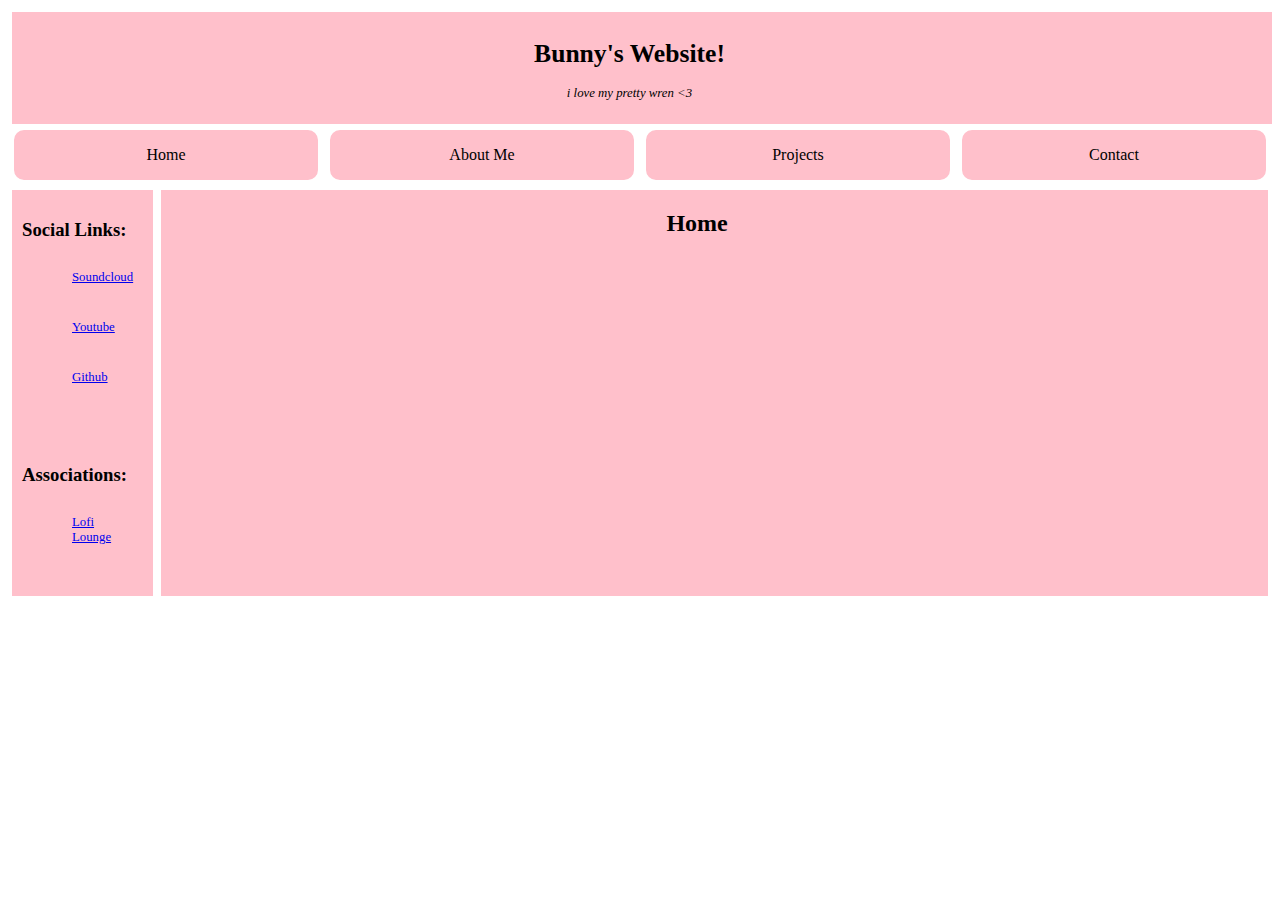
<file: index.html>
<!DOCTYPE html>
<html lang="eng">
<head>
	<link href="style.css" rel="stylesheet">
	<div class="head">
	 <title>Wired Bun! </title> 
	 <h1>Bunny's Website!</h1>
	 <p> <i>i love my pretty wren <3</i></p>
	</div>
</head>
<body style="background-color:dimpink">

	<div align="center" class="container">
		<div class="nvbele">
		 <p> Home </p>
		</div>
		<div class="nvbele">
		 <p> About Me </p>
		</div>
                <div class="nvbele">
                 <p> Projects </p>
                </div>
                <div class="nvbele">
                 <p> Contact </p>
                </div>

		
	</div>
	<div class="container">
		<div align="left" class="sidepanel":>
			<div>
			 <h3>Social Links:</h3>
			 <ul>
			  <li> <a href="https://www.soundcloud.com/thiswombat" target="_blank">Soundcloud<br/><br/></a></li>
			  <li> <a href="https://www.youtube.com/@bigbrothertw" target="_blank">Youtube<br/><br/></a></li>
			  <li> <a href="https://github.com/thiswombat" target="_blank">Github<br/><br/></a></li>
			 </ul>
			</div>
			<div>
			 <h3>Associations:</h3>
			 <ul>
			  <li> <a href="https://soundcloud.com/lofilounge" target="_blank">Lofi Lounge<br/><br/></a></li>
			</div>
		
		</div>
		<div align="left" class="center";>
		 <h2> Home</h2>
		</div>
	</div>
	
</body>



</html>
</file>
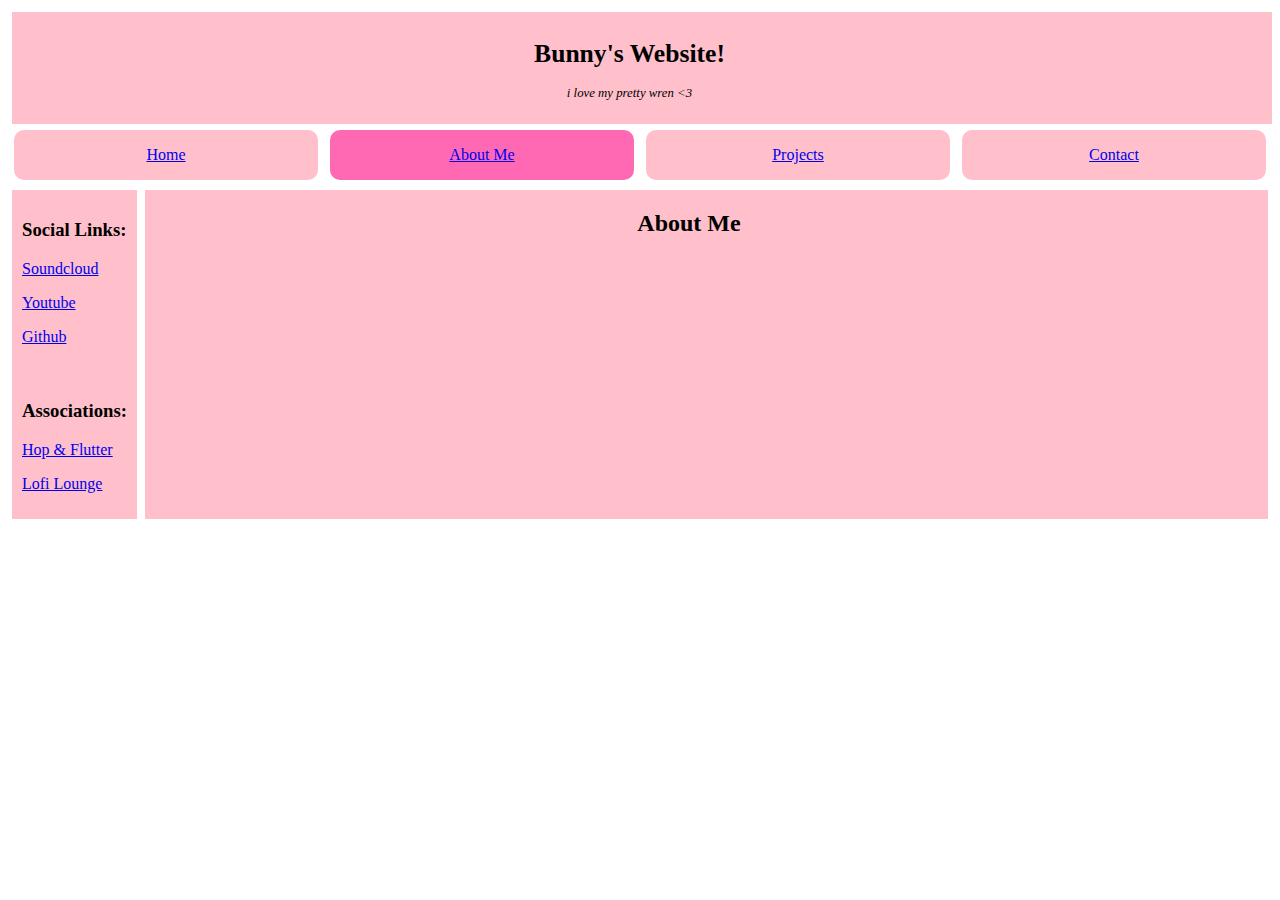
<file: about.html>
<!DOCTYPE html>
<html lang="eng">
<head>
	<link href="style.css" rel="stylesheet">
	<div class="head">
	 <title>Wired Bun! </title> 
	 <h1>Bunny's Website!</h1>
	 <p> <i>i love my pretty wren <3</i></p>
	</div>
</head>
<body style="background-color:dimpink">

	<div align="center" class="container">
        	<div class="nvbele">
                 <p><a href="index.html"> Home </a></p>
                </div>
                <div class="nvbcur">
                 <p><a href="about.html"> About Me</a></p>
                </div>
                <div class="nvbele">
                 <p><a href="project.html"> Projects</a></p>
                </div>
                <div class="nvbele">
                 <p><a href="contact.html"> Contact</a></p>
		</div>
	</div>
	<div class="container">
		<div align="left" class="sidepanel":>
			<div>
			 <h3>Social Links:</h3>
			  <p> <a href="https://www.soundcloud.com/thiswombat" target="_blank">Soundcloud<br/></a></p>
			  <p> <a href="https://www.youtube.com/@bigbrothertw" target="_blank">Youtube<br/></a></p>
			  <p> <a href="https://github.com/thiswombat" target="_blank">Github<br/></a></p>
			</div>
			<div>
			 <h3>Associations:</h3>
                          <p> <a href="https://hopandflutter.github.io" target="_blank">Hop & Flutter<br/></a></p>
			  <p> <a href="https://soundcloud.com/lofilounge" target="_blank">Lofi Lounge<br/></a></p>
			</div>
		
		</div>
		<div align="left" class="center";>
		 <h2>About Me</h2>
		</div>
	</div>
	
</body>



</html>
</file>
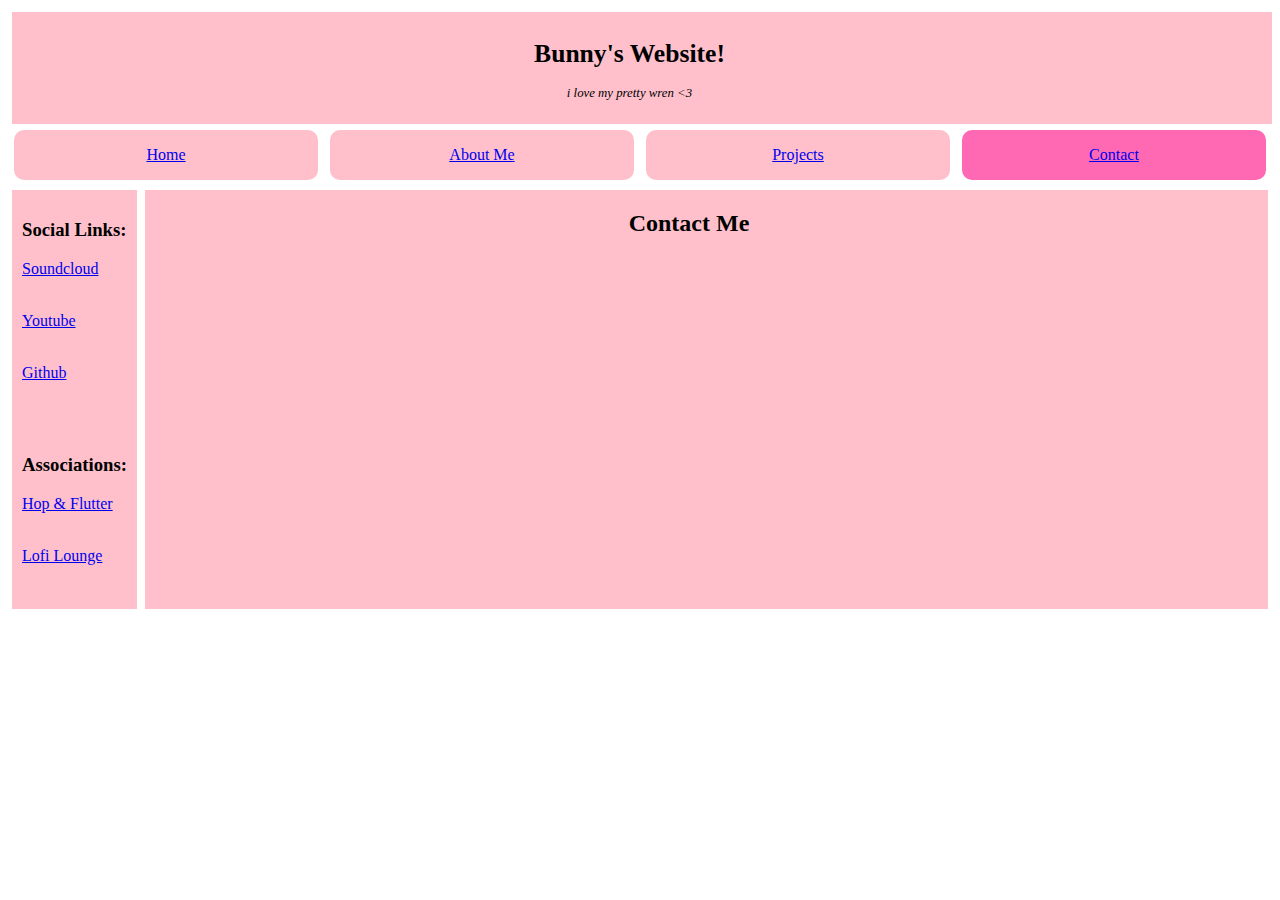
<file: contact.html>
<!DOCTYPE html>
<html lang="eng">
<head>
	<link href="style.css" rel="stylesheet">
	<div class="head">
	 <title>Wired Bun! </title> 
	 <h1>Bunny's Website!</h1>
	 <p> <i>i love my pretty wren <3</i></p>
	</div>
</head>
<body style="background-color:dimpink">

	<div align="center" class="container">
        	<div class="nvbele">
                 <p><a href="index.html"> Home </a></p>
                </div>
                <div class="nvbele">
                 <p><a href="about.html"> About Me</a></p>
                </div>
                <div class="nvbele">
                 <p><a href="project.html"> Projects</a></p>
                </div>
                <div class="nvbcur">
                 <p><a href="contact.html"> Contact</a></p>
		</div>
	</div>
	<div class="container">
		<div align="left" class="sidepanel":>
			<div>
			 <h3>Social Links:</h3>
			  <p> <a href="https://www.soundcloud.com/thiswombat" target="_blank">Soundcloud<br/><br/></a></p>
			  <p> <a href="https://www.youtube.com/@bigbrothertw" target="_blank">Youtube<br/><br/></a></p>
			  <p> <a href="https://github.com/thiswombat" target="_blank">Github<br/><br/></a></p>
			</div>
			<div>
			 <h3>Associations:</h3>
                          <p> <a href="https://hopandflutter.github.io" target="_blank">Hop & Flutter<br/><br/></a></p>
			  <p> <a href="https://soundcloud.com/lofilounge" target="_blank">Lofi Lounge<br/><br/></a></p>
			</div>
		
		</div>
		<div align="left" class="center";>
		 <h2>Contact Me</h2>
		</div>
	</div>
	
</body>



</html>
</file>
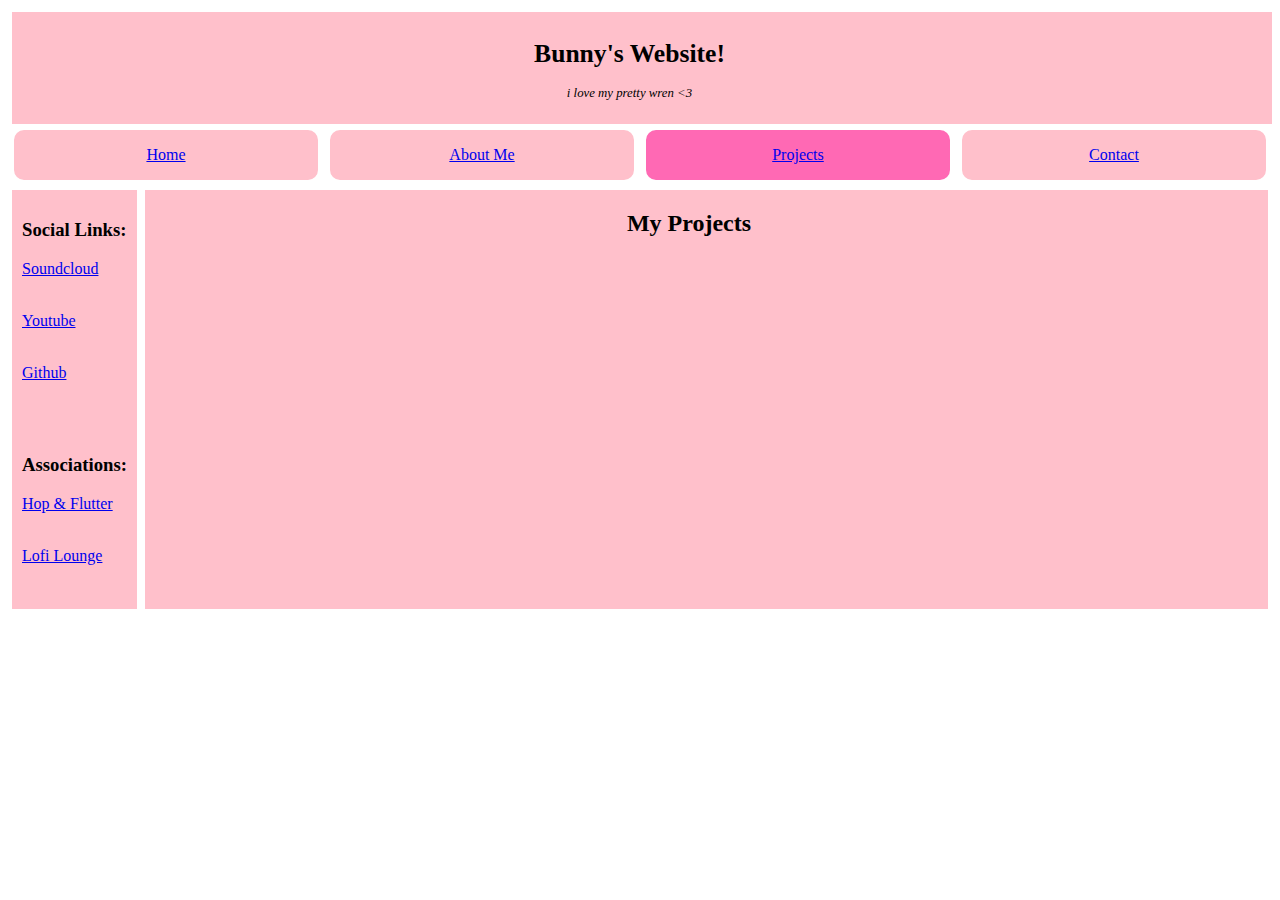
<file: project.html>
<!DOCTYPE html>
<html lang="eng">
<head>
	<link href="style.css" rel="stylesheet">
	<div class="head">
	 <title>Wired Bun! </title> 
	 <h1>Bunny's Website!</h1>
	 <p> <i>i love my pretty wren <3</i></p>
	</div>
</head>
<body style="background-color:dimpink">

	<div align="center" class="container">
        	<div class="nvbele">
                 <p><a href="index.html"> Home </a></p>
                </div>
                <div class="nvbele">
                 <p><a href="about.html"> About Me</a></p>
                </div>
                <div class="nvbcur">
                 <p><a href="project.html"> Projects</a></p>
                </div>
                <div class="nvbele">
                 <p><a href="contact.html"> Contact</a></p>
		</div>
	</div>
	<div class="container">
		<div align="left" class="sidepanel":>
			<div>
			 <h3>Social Links:</h3>
			  <p> <a href="https://www.soundcloud.com/thiswombat" target="_blank">Soundcloud<br/><br/></a></p>
			  <p> <a href="https://www.youtube.com/@bigbrothertw" target="_blank">Youtube<br/><br/></a></p>
			  <p> <a href="https://github.com/thiswombat" target="_blank">Github<br/><br/></a></p>
			</div>
			<div>
			 <h3>Associations:</h3>
                          <p> <a href="https://hopandflutter.github.io" target="_blank">Hop & Flutter<br/><br/></a></p>
			  <p> <a href="https://soundcloud.com/lofilounge" target="_blank">Lofi Lounge<br/><br/></a></p>
			</div>
		
		</div>
		<div align="left" class="center";>
		 <h2>My Projects</h2>
		</div>
	</div>
	
</body>



</html>
</file>
<file: style.css>
.head {
	text-align:center;
	font-size:80%;
	background-color:pink;
	color:black;

	padding:10px 35px 10px 10px;
	margin:0px;
	border-top:4px solid white;
	border-left:4px solid white;

}

.container {
	display:flex;
	padding:0px 0px 0px 0px; 
	width:100%;
	
}

.sidepanel {


	flex:0;
	margin:0px;
	padding:0px;
	background-color:pink;
	color:black;
	font-size:100%;
	text-align:left;
	border-top:4px solid white;
	border-bottom:4px solid white;
	border-left:4px solid white;
	border-right:4px solid white;
	
}

.sidepanel div{
	flex:1;
	margin-left:0px;
	padding:10px;
	width:auto;
	text-align:left;

}
.sidepanel lu{
	margin:0px;
	padding:0px;
	list-style:none;
	display:inline-block;
	text-align:left;

}

.sidepanel li{
	margin:10px;
	display:inline-block;
	padding:0;
	font-size:80%

}

.center {
	flex:1;
	background-color:pink;
	color:black;
	border-top:4px solid white; 
	border-bottom:4px solid white;
	border-left:4px solid white;
	border-right:4px solid white;

	width:auto;
	text-align:center;
	padding:0px 35px 35px 0px

}

.nvbele {
	flex:1;
	margin:0px;
	background-color:pink;
	border:6px solid white;
	border-radius:16px;
}

.nvbcur {
        flex:1;
        margin:0px;
        background-color:hotpink;
        border:6px solid white;
        border-radius:16px;
}
</file>
